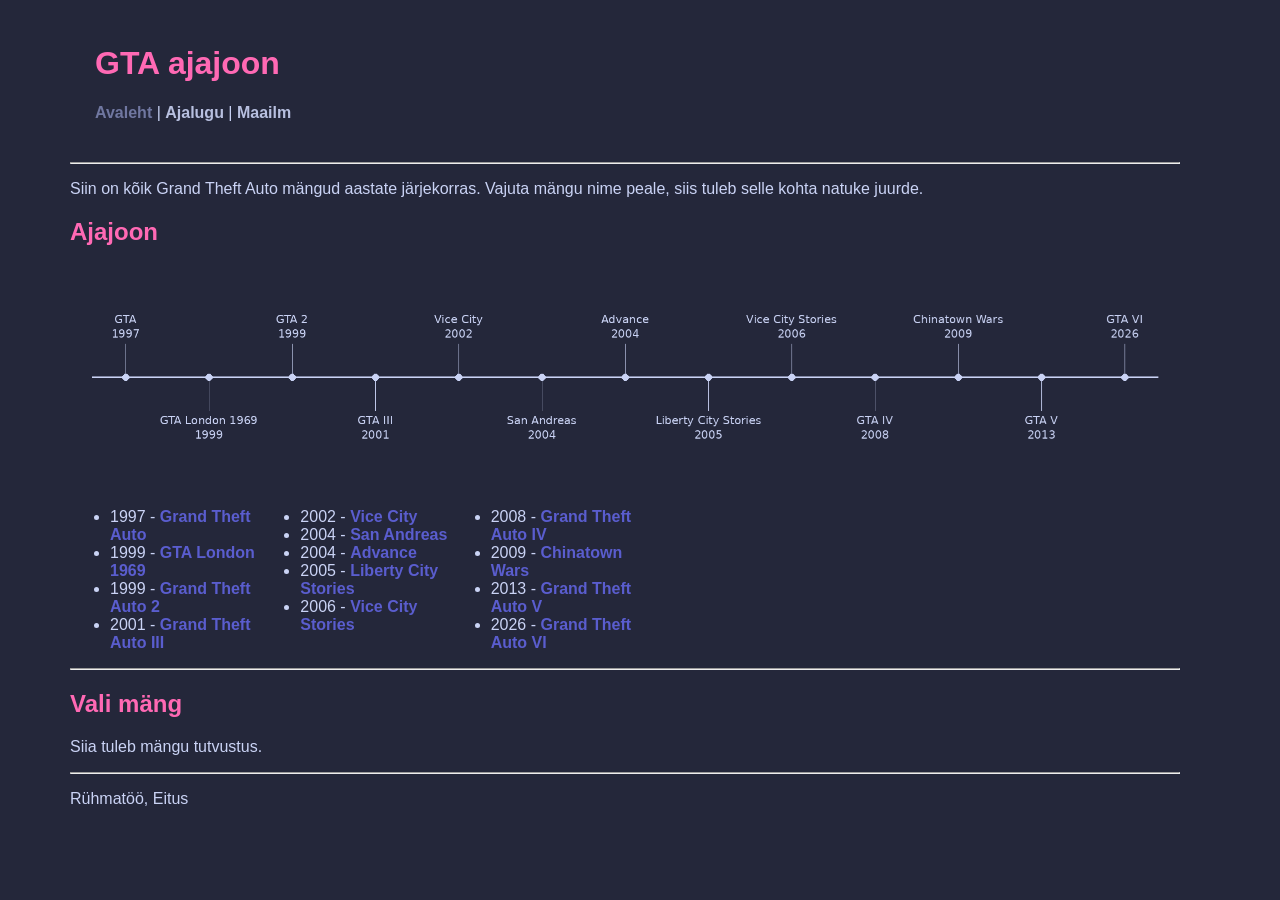
<file: index.html>
<!DOCTYPE html>
<html lang="et">
<head>
<meta charset="UTF-8">
<title>GTA ajajoon</title>
<link rel="stylesheet" href="css/uhine.css">
<link rel="stylesheet" href="css/index.css">
</head>
<body>

<div id="menüü">
    
<h1>GTA ajajoon</h1>


<p>
<a class="disabled" href="index.html">Avaleht</a> |
<a href="ajalugu.html">Ajalugu</a> |
<a href="maailmad.html">Maailm</a>
</p>
</div>
<hr>

<p>Siin on kõik Grand Theft Auto mängud aastate järjekorras. Vajuta mängu nime peale, siis tuleb selle kohta natuke juurde.</p>

<h2>Ajajoon</h2>

<img id="ajajoone_pilt" src="pildid/ajajoon.png" alt="GTA ajajoon">
    
<ul id="ajajoon">
<li>1997 - <a href="#" class="teal" onclick="naita('gta1'); return false;">Grand Theft Auto</a></li>
<li>1999 - <a href="#" class="teal" onclick="naita('london'); return false;">GTA London 1969</a></li>
<li>1999 - <a href="#" class="teal" onclick="naita('gta2'); return false;">Grand Theft Auto 2</a></li>
<li>2001 - <a href="#" class="teal" onclick="naita('gta3'); return false;">Grand Theft Auto III</a></li>
<li>2002 - <a href="#" class="teal" onclick="naita('vc'); return false;">Vice City</a></li>
<li>2004 - <a href="#" class="teal" onclick="naita('sa'); return false;">San Andreas</a></li>
<li>2004 - <a href="#" class="teal" onclick="naita('advance'); return false;">Advance</a></li>
<li>2005 - <a href="#" class="teal" onclick="naita('lcs'); return false;">Liberty City Stories</a></li>
<li>2006 - <a href="#" class="teal" onclick="naita('vcs'); return false;">Vice City Stories</a></li>
<li>2008 - <a href="#" class="teal" onclick="naita('gta4'); return false;">Grand Theft Auto IV</a></li>
<li>2009 - <a href="#" class="teal" onclick="naita('cw'); return false;">Chinatown Wars</a></li>
<li>2013 - <a href="#" class="teal" onclick="naita('gta5'); return false;">Grand Theft Auto V</a></li>
<li>2026 - <a href="#" class="teal" onclick="naita('gta6'); return false;">Grand Theft Auto VI</a></li>
</ul>

<hr>

<h2 id="mangu_nimi">Vali mäng</h2>

<p class="aasta" id="mangu_aasta"></p>


<p id="mangu_tekst">Siia tuleb mängu tutvustus.</p>

<hr>

<p>Rühmatöö, Eitus</p>

<script src="js/ajajoon.js"></script>
</body>
</html>
</file>
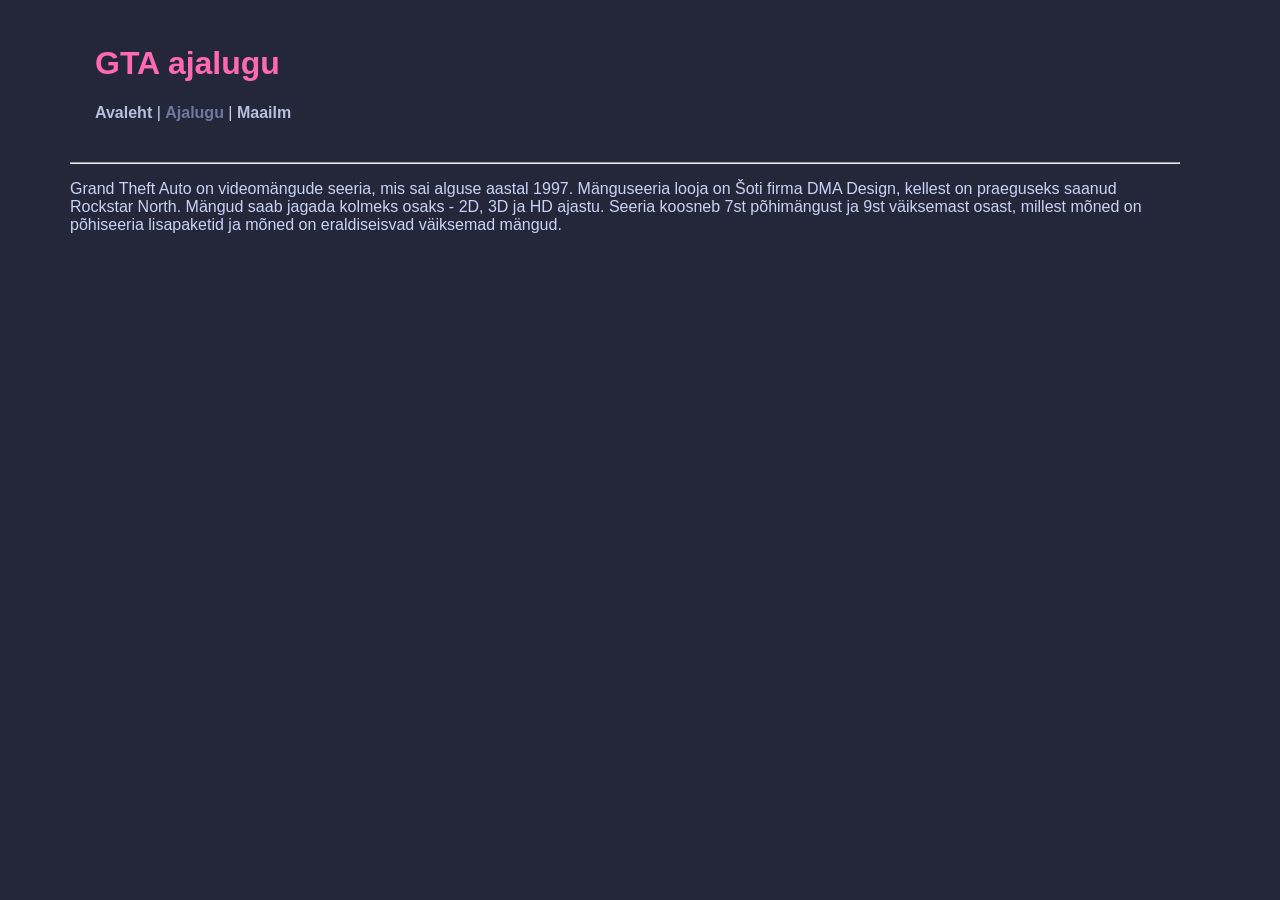
<file: ajalugu.html>
<!DOCTYPE html>
<html lang="en">

<head>
    <meta charset="UTF-8">
    <meta name="viewport" content="width=device-width, initial-scale=1.0">
    <title>Ajalugu</title>
    <link rel="stylesheet" href="css/uhine.css">
</head>

<body>
    <div id="menüü">
    <a href="index.html">
        <h1 class="pealkiri">GTA ajalugu</h1>
    </a>
    <p>
        <a href="index.html">Avaleht</a> |
        <a class="disabled" href="ajalugu.html">Ajalugu</a> |
        <a href="maailmad.html">Maailm</a>
    </p>
    </div>

    <hr>
    <p>Grand Theft Auto on videomängude seeria, mis sai alguse aastal 1997. Mänguseeria looja on Šoti firma DMA Design,
        kellest on praeguseks saanud Rockstar North.
        Mängud saab jagada kolmeks osaks - 2D, 3D ja HD ajastu. Seeria koosneb 7st põhimängust ja 9st väiksemast osast,
        millest mõned on põhiseeria lisapaketid ja mõned on eraldiseisvad väiksemad mängud.


    </p>

</body>

</html>
</file>
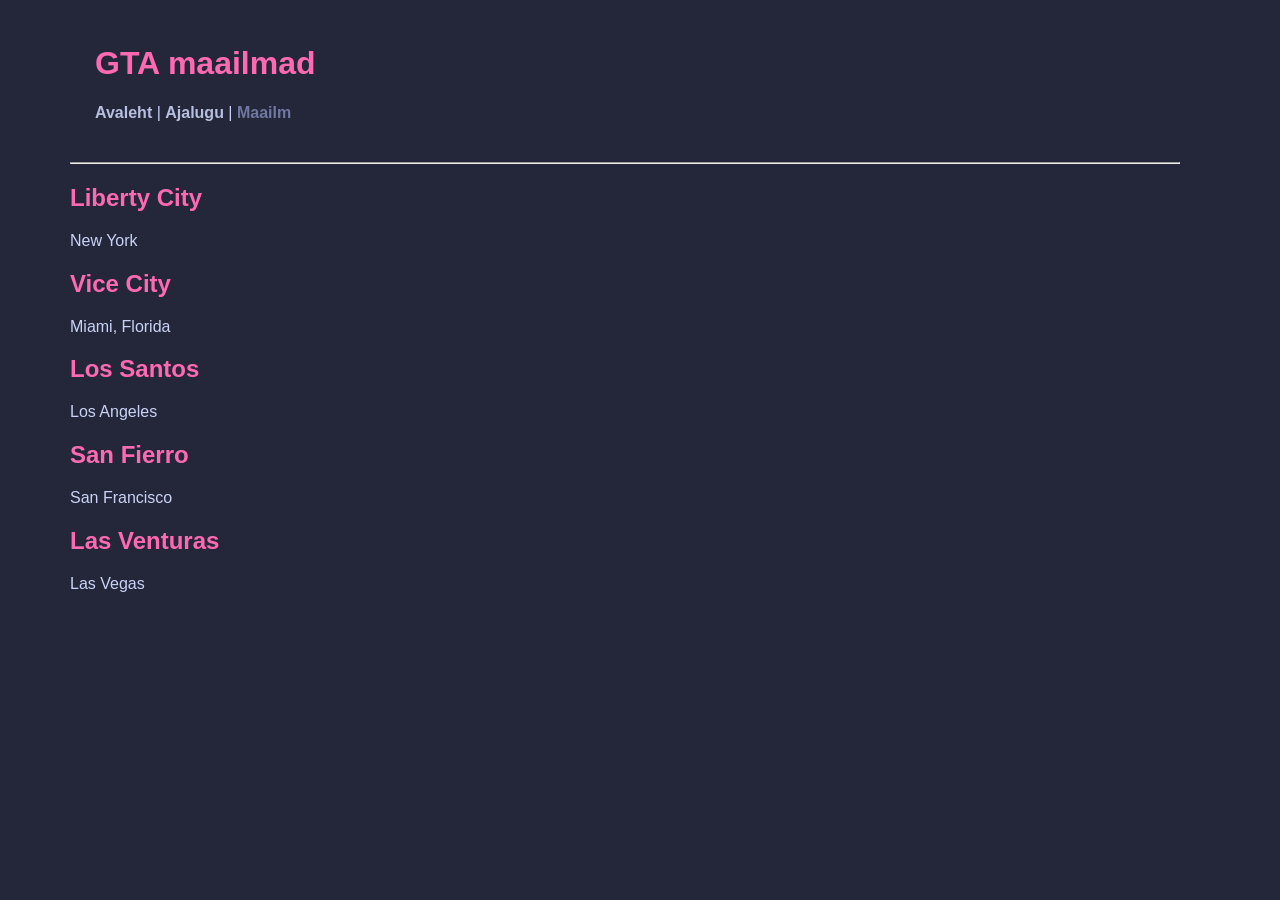
<file: maailmad.html>
<!DOCTYPE html>
<html lang="en">
<head>
    <meta charset="UTF-8">
    <meta name="viewport" content="width=device-width, initial-scale=1.0">
    <title>GTA linnad ja maailmad</title>
    <link rel="stylesheet" href="css/uhine.css">
</head>
<body>
    <div id="menüü">
    <a href="index.html"><h1 class="pealkiri">GTA maailmad</h1></a>
    
    <p>
        <a href="index.html">Avaleht</a> |
        <a href="ajalugu.html">Ajalugu</a> |
        <a class="disabled" href="maailmad.html">Maailm</a>
    </p>
    </div>
    <hr>

    <h2>Liberty City</h2>
    <p>New York</p>

    <h2>Vice City</h2>
    <p>Miami, Florida</p>

    <h2>Los Santos</h2>
    <p>Los Angeles</p>

    <h2>San Fierro</h2>
    <p>San Francisco</p>

    <h2>Las Venturas</h2>
    <p>Las Vegas</p>
</body>
</html>
</file>
<file: css/uhine.css>
/* Ühine CSS, see käib kõigi lehtede jaoks */
body {
    font-family: 'Lucida Sans', 'Lucida Sans Regular', 'Lucida Grande', 'Lucida Sans Unicode', Geneva, Verdana, sans-serif;
    background-color: #24273a;
    color: #cad3f5;
    margin-left: 70px;
    margin-right: 100px;
    
}

#menüü {
    margin: 0;
    padding: 1rem 25px;
}

a {
    color: #b8c0e0;
    font-weight: bold;
    text-decoration: none;
}

a:hover {
    color: #939ab7;
}

hr {
    color: #c6a0f6;
}

.disabled {
    pointer-events: none;
    cursor: not-allowed;
    color: #7077a0;
    font-weight: bold;
}

h1 {
    color: hotpink;
}

.pealkiri {
    color: hotpink;
}

.pealkiri:hover {
    color: #b0477b
}

h2 {
    color: hotpink;
}

.teal {
    color: #5a5dce;
}
.teal:hover {
    color: hotpink
}

.aasta {
    color: cyan;
}
</file>
<file: css/index.css>
/* Avalehe CSS (ajajoon) */
#ajajoone_pilt {
    max-width: 100%;
}


ul {
    column-count: 3;
    width: 50%;
}
</file>
